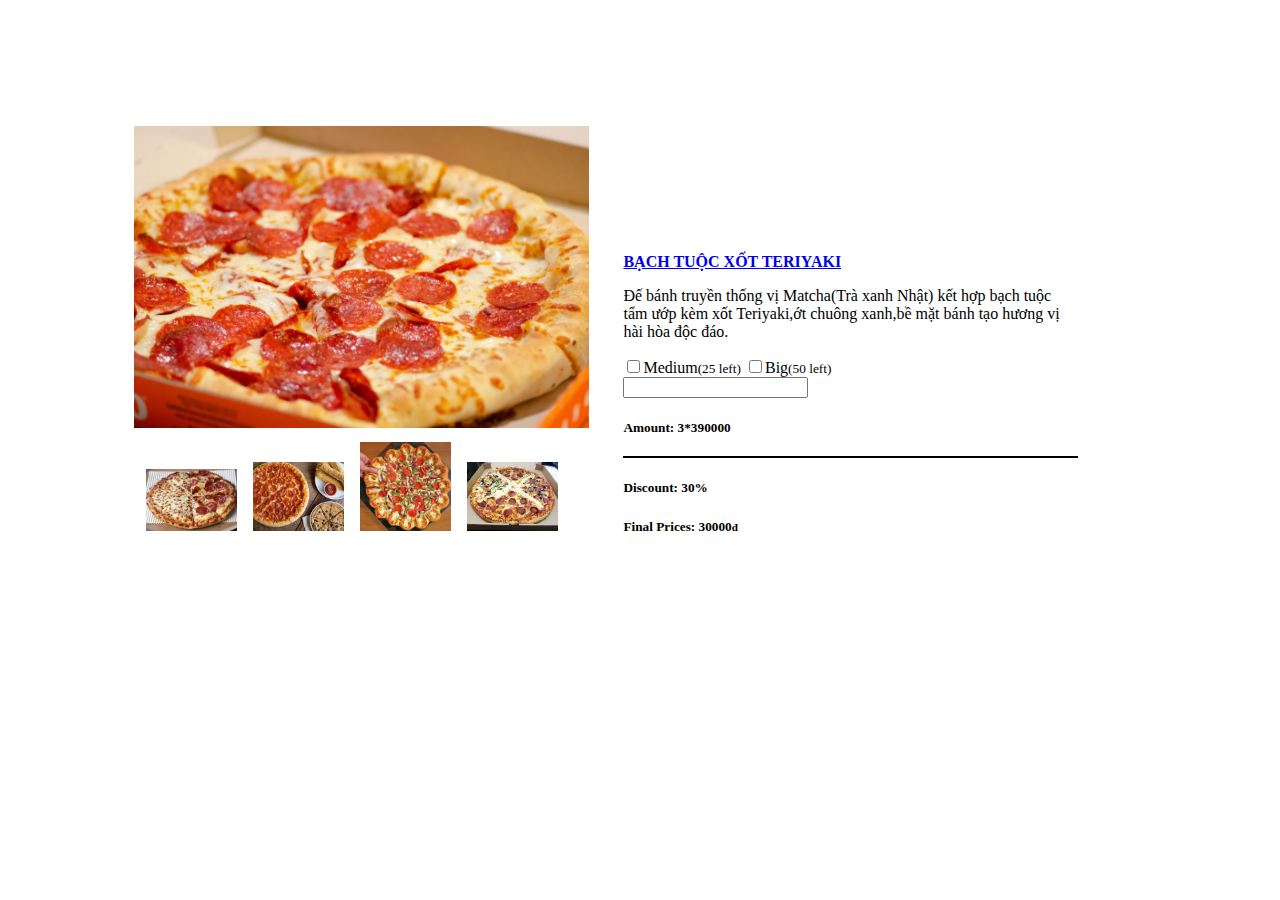
<file: index.html>
<!DOCTYPE html>
<html lang="en">

<head>
    <meta charset="UTF-8" />
    <meta name="viewport" content="width=device-width, initial-scale=1.0" />
    <meta http-equiv="X-UA-Compatible" content="ie=edge" />
    <title>Pizza Component</title>
    <link rel="stylesheet" href="./assets/main.css" />
</head>

<body>
    <main>
        <section class="web">
      <div class="main-page">
        <div class="images-page">
          <div class="big-image">
            <img class="big-pizza" src="./assets/images/pizza-demo.jpeg" alt="pizza-big">
          </div>
          <div class="small-images">
            <div class="image-one max">
              <img class="images" src="./assets/images/pizza1.jpg" alt="pizza-one">
            </div>
            <div class="image-two max">
              <img class="images" src="./assets/images/pizza2.jpg" alt="pizza-two">
            </div>
            <div class="image-three max">
              <img class="images" src="./assets/images/pizza3.jpg" alt="pizza-three">
            </div>
            <div class="image-four max">
              <img class="images" src="./assets/images/pizza4.jpg" alt="pizza-four">
            </div>
          </div>
        </div>
        <div class="info-page">
          <div class="orders">
            <a href="https://unsplash.com/search/photos/pizza"><strong>BẠCH TUỘC XỐT TERIYAKI</strong></a>
            <p class="description">
Đế bánh truyền thống vị Matcha(Trà xanh Nhật) kết hợp bạch tuộc tẩm ướp kèm xốt Teriyaki,ớt chuông xanh,bề mặt bánh tạo hương vị hài hòa độc đáo.            </p>
            <p>
              <label class="order">
                <input type="checkbox">Medium<small>(25 left)</small>
                <input type="checkbox">Big<small>(50 left)</small>
                </label>
                <label class="order">
                <input type="number">
                <h5 class="border-bottom">Amount: 3*390000</h5>
              </label>
            </p>
            <p>
              <h5>Discount: 30%</h5>
              <h5>Final Prices: 30000<small>đ</small></h5>
            </p>
          </div>
        </div>
      </div>
    </section>
    </main>
</body>
</file>
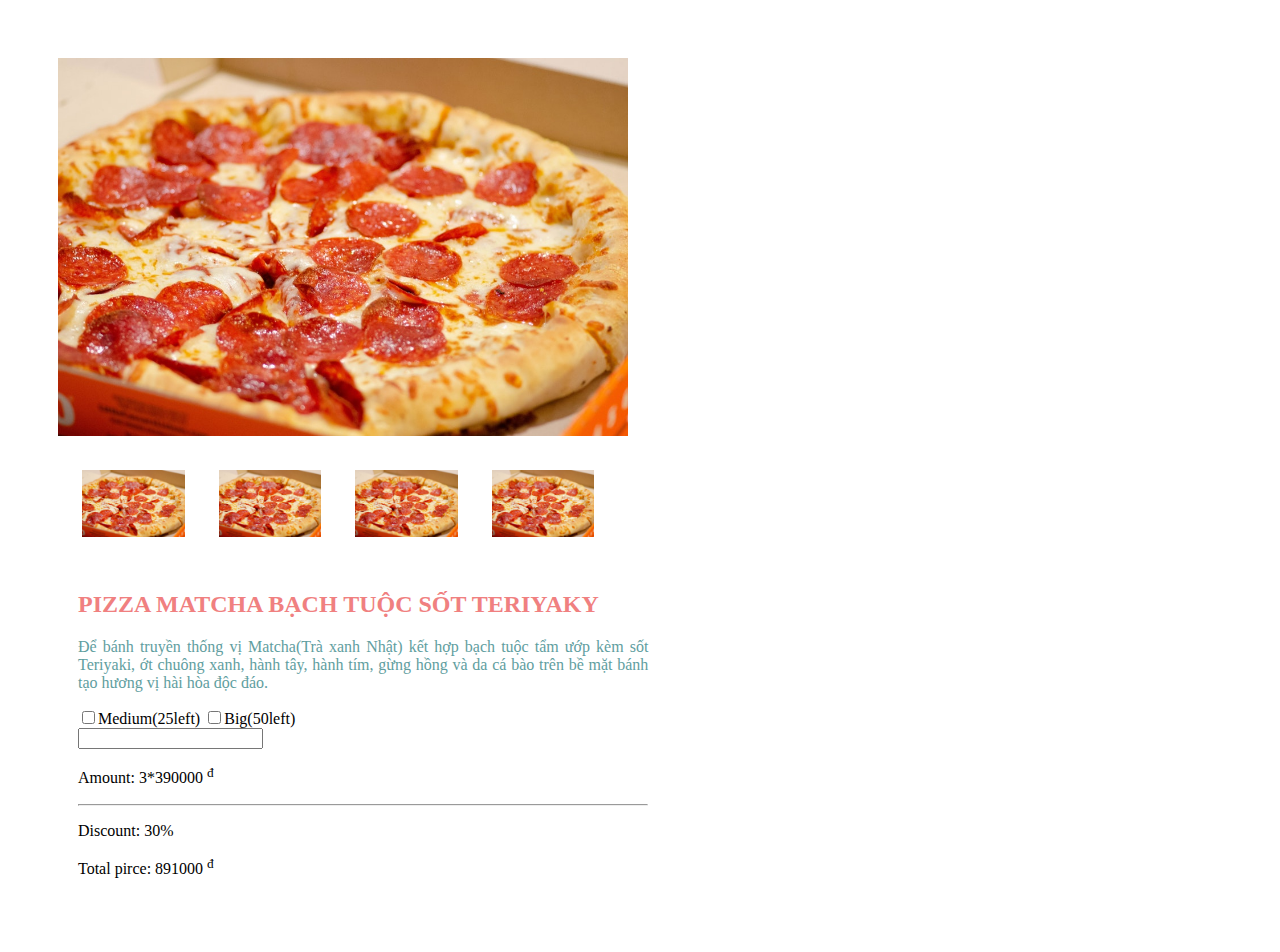
<file: detail.html>
<!DOCTYPE html>
<html lang="en">
<head>
    <meta charset="UTF-8">
    <meta name="viewport" content="width=device-width, initial-scale=1.0">
    <meta http-equiv="X-UA-Compatible" content="ie=edge">
    <title>Pizza</title>
    <link rel="stylesheet" href="./assets/detail.css" />
</head>
<body>
    <main>
        <section class="pizza-detail">
            <div class="pizza-image">
                <div class="big-image">
                    <img class="pizza-big-image" src="./assets/images/pizza-demo.jpeg" alt="pizza">
                </div>
                <div class="small-image">
                    <div class="pizza-small-image"> <img class="image" src="./assets/images/pizza-demo.jpeg" alt="pizza"></div>
                    
                    <div class="pizza-small-image"> <img class="image"  src="./assets/images/pizza-demo.jpeg" alt="pizza"></div>
                    
                    <div class="pizza-small-image"> <img class="image" src="./assets/images/pizza-demo.jpeg" alt="pizza"></div>
                    
                    <div class="pizza-small-image"> <img class="image"  src="./assets/images/pizza-demo.jpeg" alt="pizza"></div>
              
                </div>
            </div>
            <div class="pizza-information">
                <a href="#"><h2 class="pizza-name">PIZZA MATCHA BẠCH TUỘC SỐT TERIYAKY</h2></a>

                <p class="pizza-description">Để bánh truyền thống vị Matcha(Trà xanh Nhật) kết hợp bạch tuộc tẩm ướp kèm sốt Teriyaki, ớt chuông xanh, hành tây, hành tím, gừng hồng và da cá bào trên bề mặt bánh tạo hương vị hài hòa độc đáo.</p>

                <form class="quantity-in-stock">
                    <label> <input type="checkbox">Medium(25left)</label>
                    <label> <input type="checkbox">Big(50left)</label>
                    <br>
                    <input type="number">
                </form>
                <div class="total-price">
                    <p>Amount: 3*390000 <sup>đ</sup></p>
                    <hr>
                    <p>Discount: 30%</p>
                    <p>Total pirce: 891000 <sup>đ</sup></p>    
                </div>

                
                    

            </div>
        </section>
    </main>
</body>
</html>
</file>
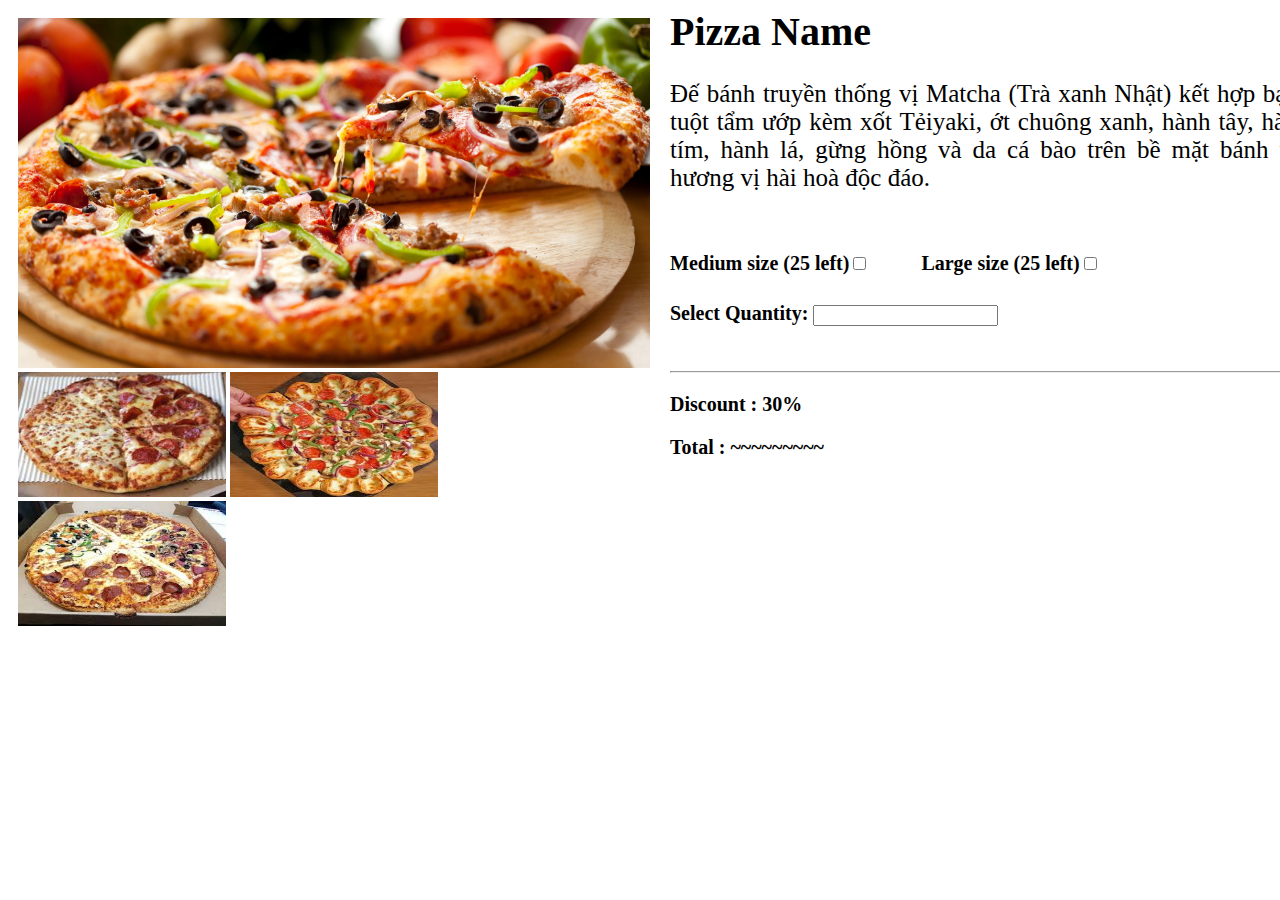
<file: webpage.html>
<!DOCTYPE html>
<html lang="en">

<head>
    <meta charset="UTF-8">
    <meta name="viewport" content="width=device-width, initial-scale=1.0">
    <meta http-equiv="X-UA-Compatible" content="ie=edge">
    <link rel="stylesheet" href="./assets/webpage.css" />
    <title>Document</title>
</head>

<body>
    <div class="pizza-demonstration">
        <img class="pizza-main-img" src="assets/images/pizza_main_img.jpg" />
        <div class="side-img">
            <img class="pizza1" src="assets/images/pizza1.jpg" />
            <img class="pizza3" src="assets/images/pizza3.jpg" />
            <img class="pizza4" src="assets/images/pizza4.jpg" />
        </div>
    </div>

    <div class="pizza-details">
        <h1 class="pizza-name">
            <strong>
                Pizza Name
            </strong>
        </h1>
        <p class="pizza-description">
            Đế bánh truyền thống vị Matcha (Trà xanh Nhật) kết hợp bạch tuột tẩm ướp kèm xốt Tẻiyaki, ớt chuông xanh,
            hành tây, hành tím, hành lá, gừng hồng và da cá bào trên bề mặt bánh tạo hương vị hài hoà độc đáo.
        </p>
        <div class="pizza-input-box">
            <div>
                Medium size (25 left)<input class="pizza-checkbox-size" type="checkbox" name="pizza" value="Medium">
                Large size (25 left)<input class="pizza-checkbox-size" type="checkbox" name="pizza" value="Medium">
            </div>
            Select Quantity:
            <input type="number" class="pizza-quantity">
            <hr>
            <p>
                Discount : 30%
            </p>
            Total : ~~~~~~~~~
        </div>

    </div>
    </div>

</body>

</html>
</file>
<file: assets/main.css>
.web{
    margin:10%;
}

.images-page{
  width: 45%;
  display:inline-block;
}

.info-page{
  margin:30px;
  width: 45%;
  display:inline-block;
}

.order{
    display:block;
}

.big-image{
  margin: 0 0 10px 0;
}

.max{
  margin: 0 0 0 12px;
}

.big-pizza{
  width:100%;
}

.images{
  width:100%;
  
}

.image-one{
  width: 20%;
  display:inline-block;
}


.image-two{
  width: 20%;
  display:inline-block;
}

.image-three{
  width: 20%;
  display:inline-block;
}

.image-four{
  width: 20%;
  display:inline-block;
}

.fill{
  margin-top:10px;
}

.border-bottom{
  border-bottom: 2px solid black;
  width:100%;
  padding:0 0 20px 0;
}
</file>
<file: assets/detail.css>
.pizza-detail {   
    padding: 50px;
}
.pizza-image {
    display: inline-block;
    width: 49%;
    text-align: center;
}

.pizza-information {
    display: inline-block;
    width: 49%;
    vertical-align: top;
    padding-left: 20px;
    text-align: left;

}

.pizza-big-image {
    display: inline-block;
    width: 100%;
}

.pizza-small-image {
    margin: 30px 10px; 
    display: inline-block;
    width: calc(100% / 4 - 40px);
    margin-right: 20px;
    box-sizing: border-box;

}

.image {
    width: 100%;
}

a {
    text-decoration: none;
}

.pizza-name {
    color: lightcoral;
}

.pizza-description {
    text-align: justify;
    color: cadetblue;
}
</file>
<file: assets/webpage.css>
.pizza-demonstration {
        width: 50%;
        display: inline-block;
        padding: 10px;
    }
    
    .pizza-main-img {
        width: 100%;
        height: 350px;
    }
    
    .side-img {}
    
    .pizza1 {
        width: 32.921%;
        height: 125px;
    }
    
    .pizza3 {
        width: 32.921%;
        height: 125px;
    }
    
    .pizza4 {
        width: 32.921%;
        height: 125px;
    }
    
    .pizza-details {
       
        width: 50%;
        display: inline-block;
        position: absolute;
        text-align: justify;
        padding: 0px 20px 0px 10px;
        font-size: 20px;
    }
    
    .pizza-name {
        margin: 0;
        
    }
    
    .pizza-description {
        font-size: 25px;
       
    }
    .pizza-input-box{
        font-weight: bold;
        margin: 60px 0 0 0 ; 
    }
    .pizza-checkbox-size
    {   margin-right:50px;
       
    }
    .pizza-quantity{
        margin: 30px 0px 35px 0px;
    }
</file>
